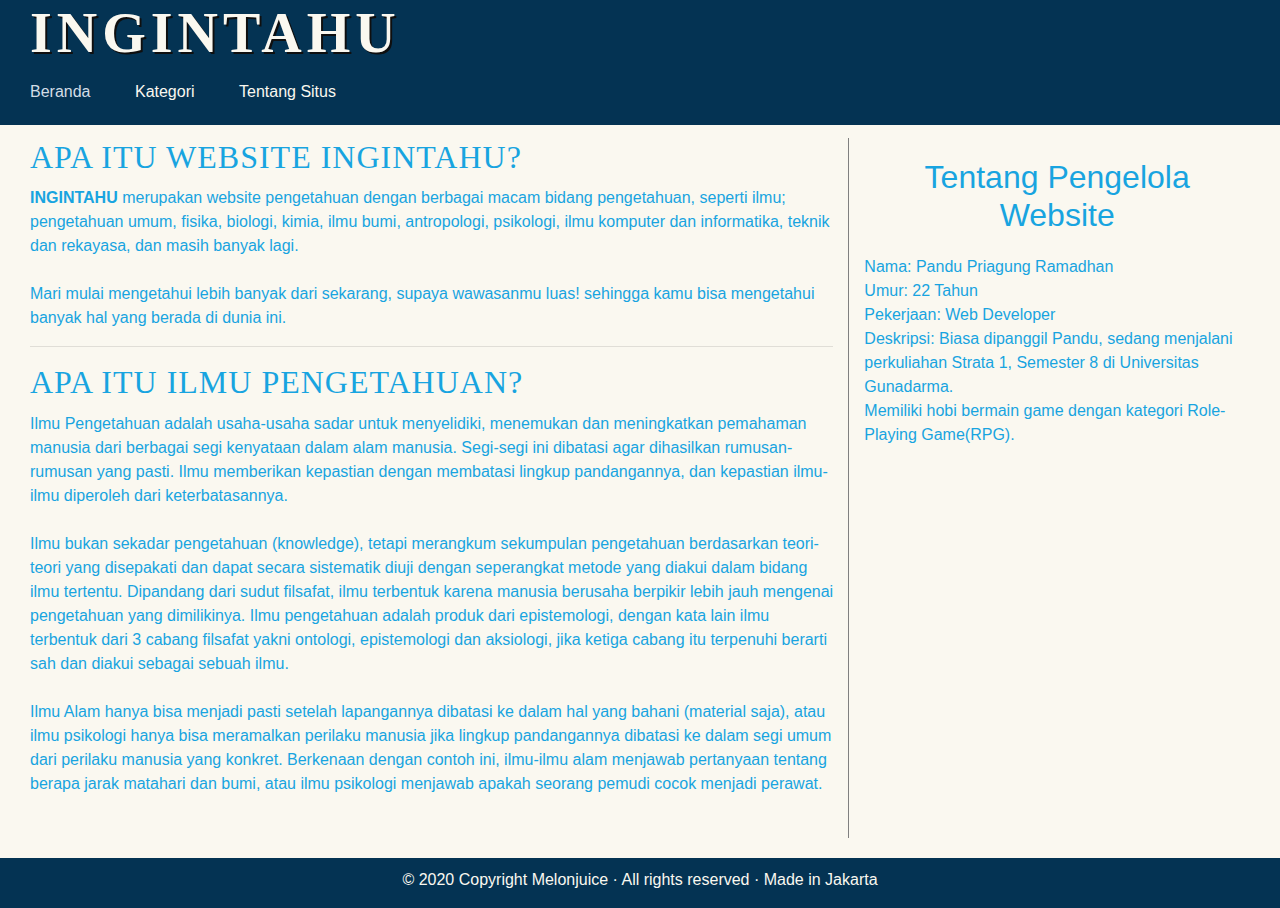
<file: semantic_web/index.html>
<!DOCTYPE html>
<html lang="en">

<head>
    <meta charset="UTF-8">
    <meta name="viewport" content="width=device-width, initial-scale=1, shrink-to-fit=no">
    <link rel="stylesheet" href="https://stackpath.bootstrapcdn.com/bootstrap/4.4.1/css/bootstrap.min.css"
        integrity="sha384-Vkoo8x4CGsO3+Hhxv8T/Q5PaXtkKtu6ug5TOeNV6gBiFeWPGFN9MuhOf23Q9Ifjh" crossorigin="anonymous">
    <link href="main.css" rel="stylesheet">
    <script>
        alert("Selamat Datang di Website INGINTAHU!");
    </script>
    <title>Ingintahu: Situs Pengetahuan</title>
</head>

<body>
    <header>
        <h1>INGINTAHU</h1>
        <nav>
            <ul>
                <li><a href="#" class="current">Beranda</a></li>
                <li><a href="#">Kategori</a></li>
                <li><a href="#">Tentang Situs</a></li>
            </ul>
        </nav>
    </header>
    <main id="main" class="container-fluid">
        <div class="col">
            <article id="article1">
                <h2>APA ITU WEBSITE INGINTAHU?</h2>
                <p>
                    <b>INGINTAHU</b> merupakan website pengetahuan dengan berbagai macam bidang pengetahuan,
                    seperti ilmu; pengetahuan umum, fisika, biologi, kimia, ilmu bumi, antropologi, psikologi, ilmu
                    komputer dan informatika, teknik dan rekayasa, dan masih banyak lagi.</br></br>
                    Mari mulai mengetahui lebih banyak dari sekarang, supaya wawasanmu luas! sehingga kamu bisa
                    mengetahui banyak hal yang berada di dunia ini.
                </p>
            </article>
            <hr>
            <article id="article2">
                <h2>APA ITU ILMU PENGETAHUAN?</h2>
                </h2>
                <p>
                    Ilmu Pengetahuan adalah usaha-usaha sadar untuk menyelidiki, menemukan dan meningkatkan pemahaman
                    manusia dari berbagai segi kenyataan dalam alam manusia. Segi-segi ini dibatasi agar dihasilkan
                    rumusan-rumusan yang pasti. Ilmu memberikan kepastian dengan membatasi lingkup pandangannya, dan
                    kepastian ilmu-ilmu diperoleh dari keterbatasannya.
                    </br></br>
                    Ilmu bukan sekadar pengetahuan (knowledge), tetapi merangkum sekumpulan pengetahuan berdasarkan
                    teori-teori yang disepakati dan dapat secara sistematik diuji dengan seperangkat metode yang diakui
                    dalam bidang ilmu tertentu. Dipandang dari sudut filsafat, ilmu terbentuk karena manusia berusaha
                    berpikir lebih jauh mengenai pengetahuan yang dimilikinya. Ilmu pengetahuan adalah produk dari
                    epistemologi, dengan kata lain ilmu terbentuk dari 3 cabang filsafat yakni ontologi, epistemologi
                    dan aksiologi, jika ketiga cabang itu terpenuhi berarti sah dan diakui sebagai sebuah ilmu.
                    </br></br>
                    Ilmu Alam hanya bisa menjadi pasti setelah lapangannya dibatasi ke dalam hal yang bahani (material
                    saja), atau ilmu psikologi hanya bisa meramalkan perilaku manusia jika lingkup pandangannya dibatasi
                    ke dalam segi umum dari perilaku manusia yang konkret. Berkenaan dengan contoh ini, ilmu-ilmu alam
                    menjawab pertanyaan tentang berapa jarak matahari dan bumi, atau ilmu psikologi menjawab apakah
                    seorang pemudi cocok menjadi perawat.
                </p>
            </article>
        </div>

        <aside class="col-4">
            <div class="card1">
                <h2 id="ttg">Tentang Pengelola Website</h2>
                <p id="biodata">
                    Nama: Pandu Priagung Ramadhan</br>
                    Umur: 22 Tahun</br>
                    Pekerjaan: Web Developer</br>
                    Deskripsi: Biasa dipanggil Pandu, sedang menjalani perkuliahan Strata 1, Semester 8 di Universitas
                    Gunadarma.</br>
                    Memiliki hobi bermain game dengan kategori Role-Playing Game(RPG).
                </p>
            </div>
        </aside>
    </main>
    <script src="https://code.jquery.com/jquery-3.4.1.slim.min.js"
        integrity="sha384-J6qa4849blE2+poT4WnyKhv5vZF5SrPo0iEjwBvKU7imGFAV0wwj1yYfoRSJoZ+n" crossorigin="anonymous">
    </script>
    <script src="https://cdn.jsdelivr.net/npm/popper.js@1.16.0/dist/umd/popper.min.js"
        integrity="sha384-Q6E9RHvbIyZFJoft+2mJbHaEWldlvI9IOYy5n3zV9zzTtmI3UksdQRVvoxMfooAo" crossorigin="anonymous">
    </script>
    <script src="https://stackpath.bootstrapcdn.com/bootstrap/4.4.1/js/bootstrap.min.js"
        integrity="sha384-wfSDF2E50Y2D1uUdj0O3uMBJnjuUD4Ih7YwaYd1iqfktj0Uod8GCExl3Og8ifwB6" crossorigin="anonymous">
    </script>
</body>

<footer>
    &copy; 2020 Copyright Melonjuice · All rights reserved · Made in Jakarta
</footer>

</html>
</file>
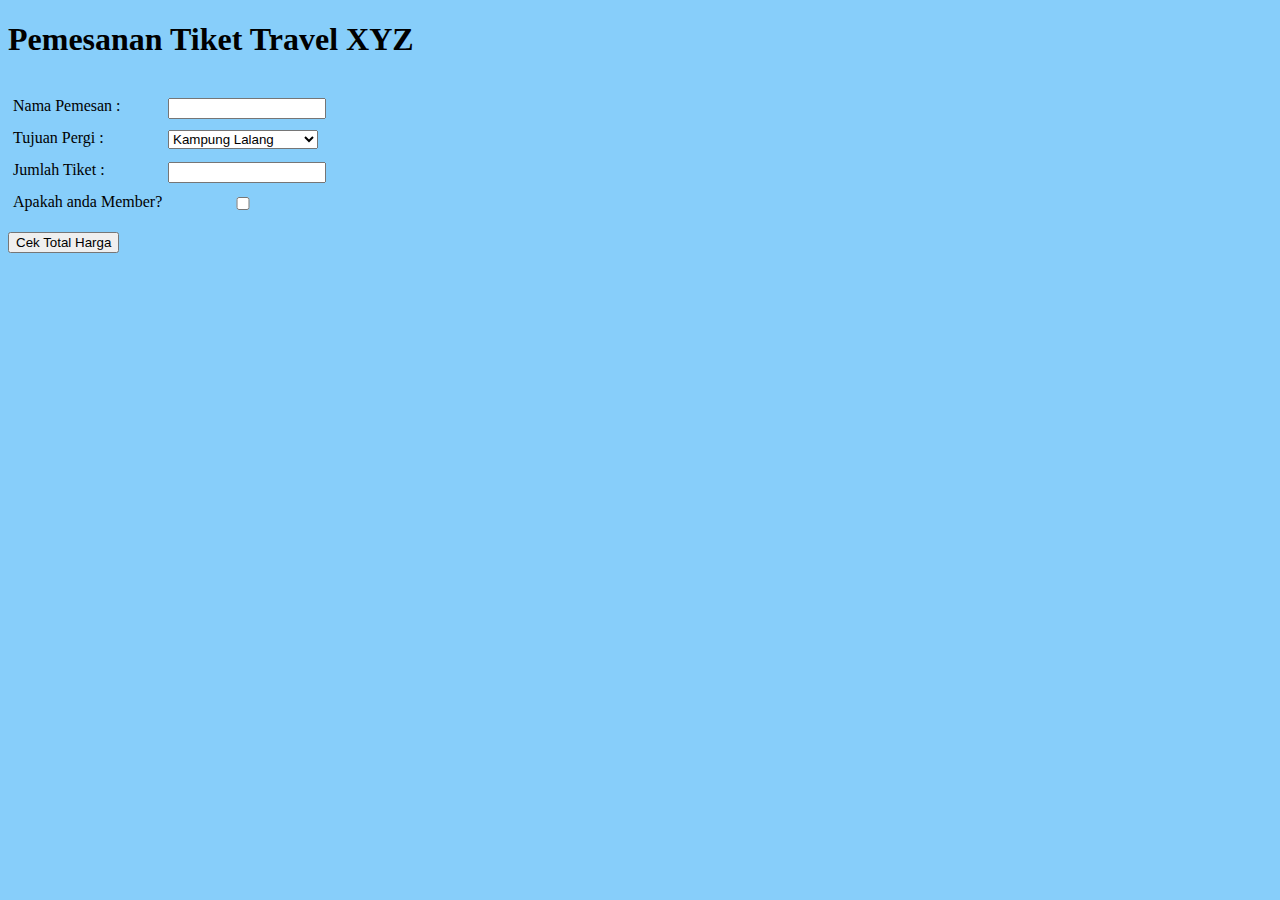
<file: submission_4/nomer_2/index.html>
<!DOCTYPE html>
<html lang="en">
<head>
    <meta charset="UTF-8">
    <meta name="viewport" content="width=device-width, initial-scale=1.0">
    <title>Travel XYZ</title>
    <script type="text/javascript" src="abc.js"></script>
</head>
<style>
    form{line-height:2em}
    label, select, input{margin-left: 5px;width: 150px;display: block;float: left;line-height: 15px}
    body{background-color: lightskyblue;}
    </style>
<body>
    <h1>Pemesanan Tiket Travel XYZ</h1>
</br>
<form>
<label>Nama Pemesan : </label><input type="text" id="nm_pemesan"></br>
<label>Tujuan Pergi : </label>
<select id="tujuan">
    <option value="kampung_lalang">Kampung Lalang</option>
    <option value="binjai">Binjai</option>
    <option value="medan">Medan</option>
</select></br>
<label>Jumlah Tiket : </label><input type="text" id="jml_tiket"></br>
<label>Apakah anda Member? </label> 
<input type="checkbox" id="member"></br>
<button type="submit" id="cekharga" onclick="hitung_bayar()">Cek Total Harga</button>
</form>
</body>
</html>
</file>
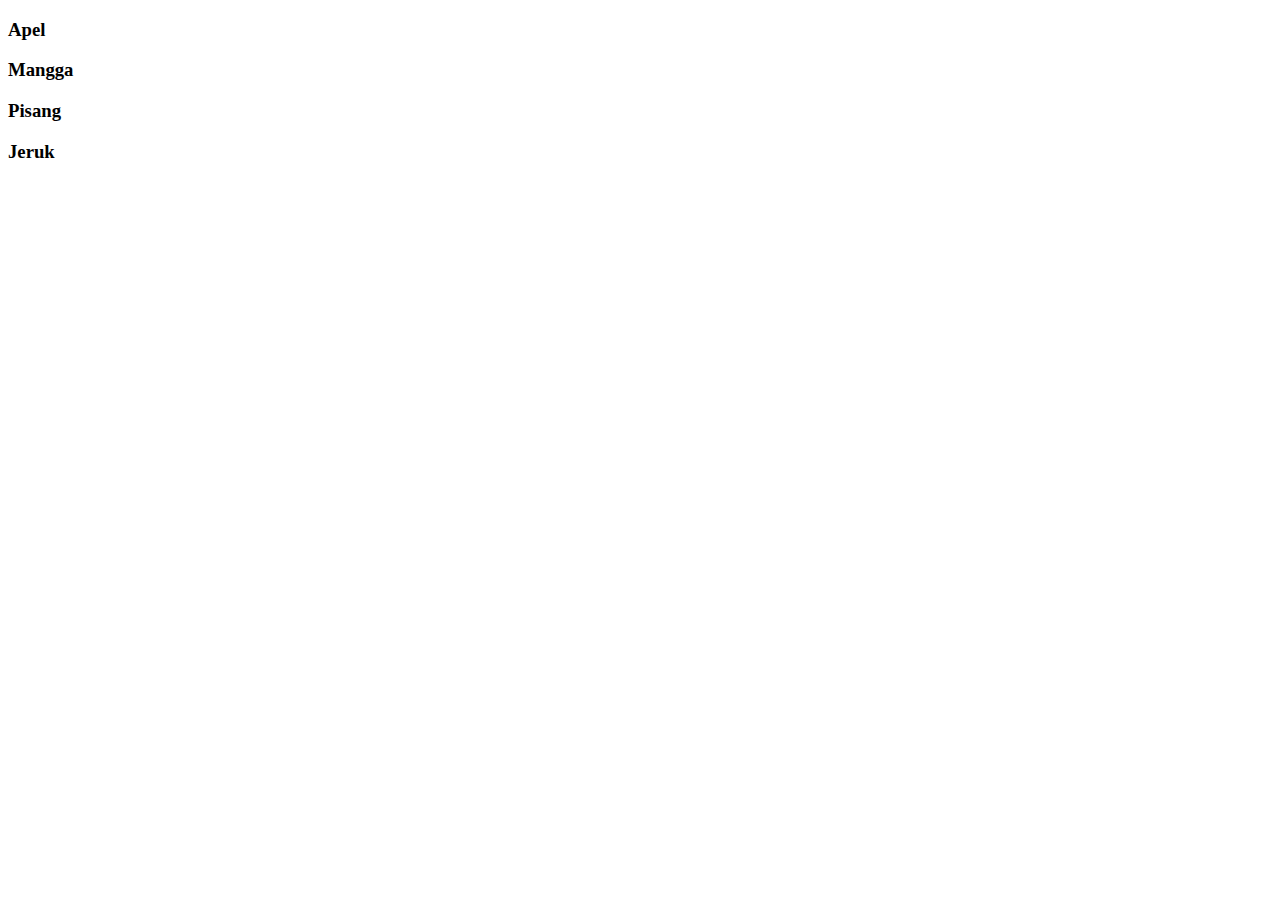
<file: live_coding1/variable.html>
<!DOCTYPE html>
<html lang="en">

<head>
    <meta charset="UTF-8">
    <meta name="viewport" content="width=device-width, initial-scale=1.0">
    <title>Tutorial ES6</title>
</head>

<body>
    <H3>Apel</H3>
    <H3>Mangga</H3>
    <H3>Pisang</H3>
    <H3>Jeruk</H3>

    <script>
        window.onload = function () {

            var buah = document.getElementsByTagName("h3")
            for (let index = 0; index < buah.length; index++) {
                buah[index].onclick = function () {
                    alert('Index ini adalah ' + index);
                }
            }
        }
    </script>
</body>

</html>
</file>
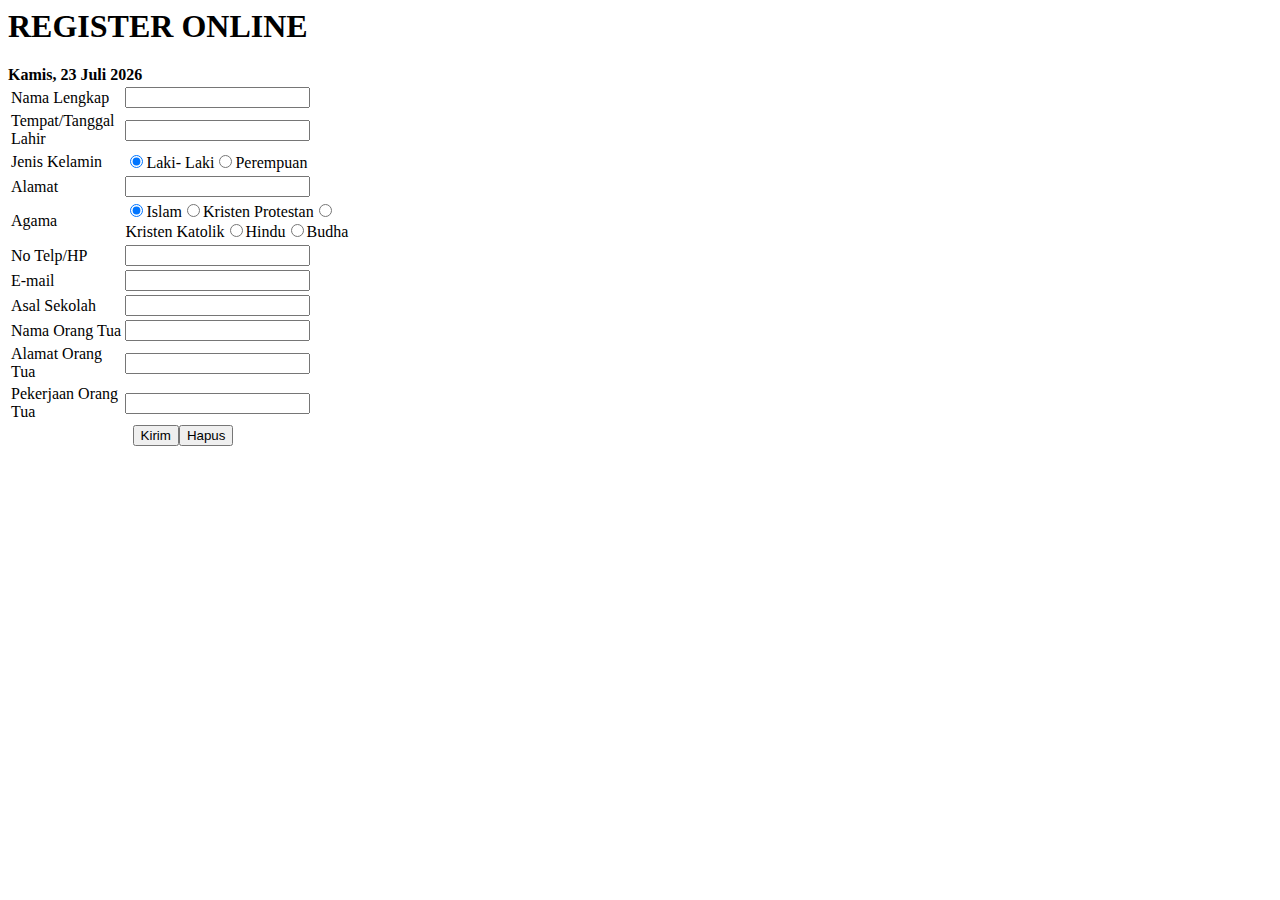
<file: submission_5/form.html>
<html>

<head>
    <title>Belajar JavaScript-Form Register Online</title>
    <script language=javascript>
        function pendaftaran() {
            var formulir = document.forms["formulir"];
            var kolom1 = formulir.elements["kolom1"].value;
            var kolom2 = formulir.elements["kolom2"].value;
            var kolom3 = formulir.elements["kolom3"].value;
            var kolom4 = formulir.elements["kolom4"].value;
            var kolom5 = formulir.elements["kolom5"].value;
            var kolom6 = formulir.elements["kolom6"].value;
            var kolom7 = formulir.elements["kolom7"].value;
            var kolom8 = formulir.elements["kolom8"].value;
            var kolom9 = formulir.elements["kolom9"].value;

            if (kolom1 == "") {
                confirm("Wrong name");
            } else if (kolom2 == "") {
                confirm("Wrong birthday ");
            } else if (kolom3 == "") {
                confirm("wrong adrress");
            } else if (kolom4 == "") {
                confirm("wrong No.Telp/HP");
            } else if (kolom5 == "" || formulir.kolom5.value.indexOf('@', 0, '.') == -1)

            {
                confirm("Wrong E-mail ");
            } else if (kolom6 == "") {
                confirm("Anda belum mengisi kolom Asal Sekolah");
            } else if (kolom7 == "") {
                confirm("Anda belum mengisi kolom Nama Orang Tua");
            } else if (kolom8 == "") {
                confirm("Anda belum mengisi kolom Alamat Orang Tua");
            } else if (kolom9 == "") {
                confirm("Anda belum mengisi kolom Pekerjaan Orang Tua");
            } else {
                window.open("berhasil.html");
            }
        }
    </script>
</head>

<body>
    <h1>REGISTER ONLINE</h1>
    <b>
        <script language="javascript">
            var tanggal = new Date();
            var thn = tanggal.getFullYear();
            var bln = tanggal.getMonth();
            var hr = tanggal.getDay();
            var tgl = tanggal.getDate();
            var namahr = new

            Array("Minggu", "Senin", "Selasa", "Rabu", "Kamis", "Jumat", "Sabtu");
            var namabln = new Array

            ("Januari", "Februari", "Maret", "April", "Mei", "Juni", "Juli", "Agustus", "September", "Oktober",
                "November", "Desember");

            document.write(namahr[hr] + ", " + tgl + " " + namabln[bln] + " " + thn);
        </script><b>
            <form name=formulir onsubmit=pendaftaran()>
                <table width="350px">
                    <tr>
                        <td>Nama Lengkap</td>
                        <td><input type="text" name="kolom1" /></td>
                    </tr>

                    <tr>
                        <td>Tempat/Tanggal Lahir</td>
                        <td><input type="text" name="kolom2" /></td>
                    </tr>
                    <tr>
                        <td>Jenis Kelamin</td>

                        <td><input type="radio" name="jk" value="laki-laki" checked />Laki-
                            Laki<input type="radio" name="jk" value="perempuan" />Perempuan</td>

                    </tr>
                    <tr>
                        <td>Alamat</td>
                        <td><input type="text" name="kolom3" /></td>
                    </tr>
                    <tr>
                        <td>Agama</td>
                        <td><input type="radio" name="agama" value="islam" checked />Islam<input type="radio"
                                name="agama" value="Kristen Protestan" />Kristen Protestan<input type="radio"
                                name="agama" value="Kristen Katolik" />Kristen Katolik<input type="radio" name="agama"
                                value="Hindu" />Hindu<input type="radio" name="agama" value="Budha" />Budha</td>
                    </tr>
                    <tr>
                        <td>No Telp/HP</td>
                        <td><input type="text" name="kolom4" /></td>
                    </tr>
                    <tr>
                        <td>E-mail</td>
                        <td><input type="text" name="kolom5" /></td>
                    </tr>
                    <tr>
                        <td>Asal Sekolah</td>
                        <td><input type="text" name="kolom6" /></td>
                    </tr>
                    <tr>
                        <td>Nama Orang Tua</td>
                        <td><input type="text" name="kolom7" /></td>
                    </tr>
                    <tr>
                        <td>Alamat Orang Tua</td>
                        <td><input type="text" name="kolom8" /></td>
                    </tr>
                    <tr>
                        <td>Pekerjaan Orang Tua</td>
                        <td><input type="text" name="kolom9" /></td>
                    </tr>
                    <tr>
                        <td colspan="2" align="center"><input type="submit" name="Kirim" value="Kirim" /><input
                                type="reset" name="Hapus" value="Hapus" /></td>

                    </tr>
                </table>
            </form>
</body>

</html>
</file>
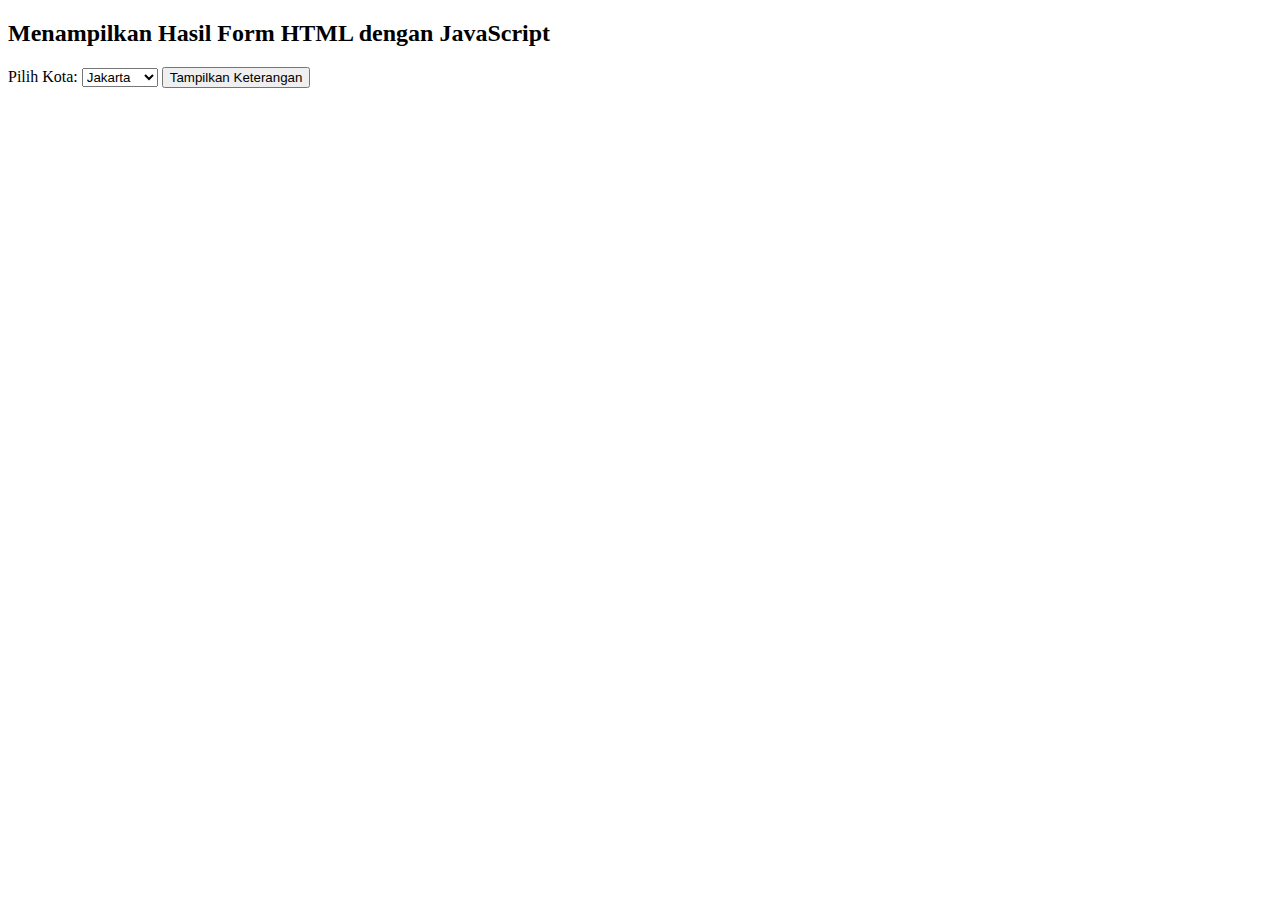
<file: submission_5/js_form.html>
<!DOCTYPE html>
<html>

<head>
    <meta charset="UTF-8">
    <title>Tutorial Belajar JavaScript</title>
    <script>
        function tampilkan() {
            var nama_kota = document.getElementById("form1").select1.value;
            var p_kontainer = document.getElementById("container");
            if (nama_kota == "jakarta") {
                p_kontainer.innerHTML = "Jakarta Ibu kota Republik Indonesia";
            } else if (nama_kota == "bandung") {
                p_kontainer.innerHTML = "Bandung kota kembang";
            } else if (nama_kota == "bogor") {
                p_kontainer.innerHTML = "Bogor kota hujan";
            }
        }
    </script>
</head>

<body>
    <h2>Menampilkan Hasil Form HTML dengan JavaScript</h2>
    <form id="form1" name="form1" onsubmit="return false">
        <label for="select1">Pilih Kota: </label>
        <select id="select1" name="select1">
            <option value="jakarta">Jakarta</option>
            <option value="bandung">Bandung</option>
            <option value="bogor">Bogor</option>
        </select>
        <input type="submit" value="Tampilkan Keterangan" onclick="tampilkan()">
    </form>
    <p id="container"></p>
</body>

</html>
</file>
<file: semantic_web/main.css>
body {
    background-color: #faf8f0;
}

header {
    width: 100%;
    height: 100px;
    background-color: #043353;
    margin-bottom: 18px;
}

nav {
    color: #faf8f0;
    background-color: #043353;
    height: 50px;
}

h1 {
    font-family: Assistant;
    font-size: 56px;
    font-weight: bold;
    letter-spacing: 5px;
    position: relative;
    text-align: left;
    color: #faf8f0;
    margin-left: 30px;
    text-shadow: 2px 2px #0f0f0f;
}

#main {
    position: relative;
    padding-top: 20px;
}

#article1 {
    width: 100%;
    height: fit-content;
    vertical-align: top;
    text-align: left;
    color: #18a4e0;
}

#article1 h2 {
    font-family: Assistant;
    position: relative;
    text-align: left;
    color: #18a4e0;
    margin-bottom: 10px;
    letter-spacing: 1px;
}

#article2 {
    width: 100%;
    height: fit-content;
    vertical-align: top;
    text-align: left;
    color: #18a4e0;
}

#article2 h2 {
    font-family: Assistant;
    position: relative;
    text-align: left;
    color: #18a4e0;
    margin-bottom: 10px;
    letter-spacing: 1px;
}

aside {
    margin-left: auto;
    width: 25%;
    height: 700px;
    display: flex;
    margin-left: auto;
    border-left: 1px solid grey;
}

.card1 {
    margin-top: 20px;
}

#ttg {
    text-align: center;
    color: #18a4e0;
    margin-bottom: 20px;
}

#biodata {
    text-align: left;
    color: #18a4e0;
}

footer {
    width: 100%;
    background-color: #043353;
    margin-top: 20px;
    font-size: 100%;
    padding: 10px 0px 0px 0px;
    text-align: center;
    clear: both;
    justify-content: center;
    align-items: center;
    color: #faf8f0;
    height: 50px;
}

.container-fluid {
    display: flex;
}

nav ul {
    margin: 0px;
    padding: 5px 0px 5px 30px;
}

nav li {
    display: inline;
    margin-right: 40px;
}

nav li a {
    color: #faf8f0;
}

nav li a:hover,
nav li a.current {
    color: #d3dde6;
}
</file>
